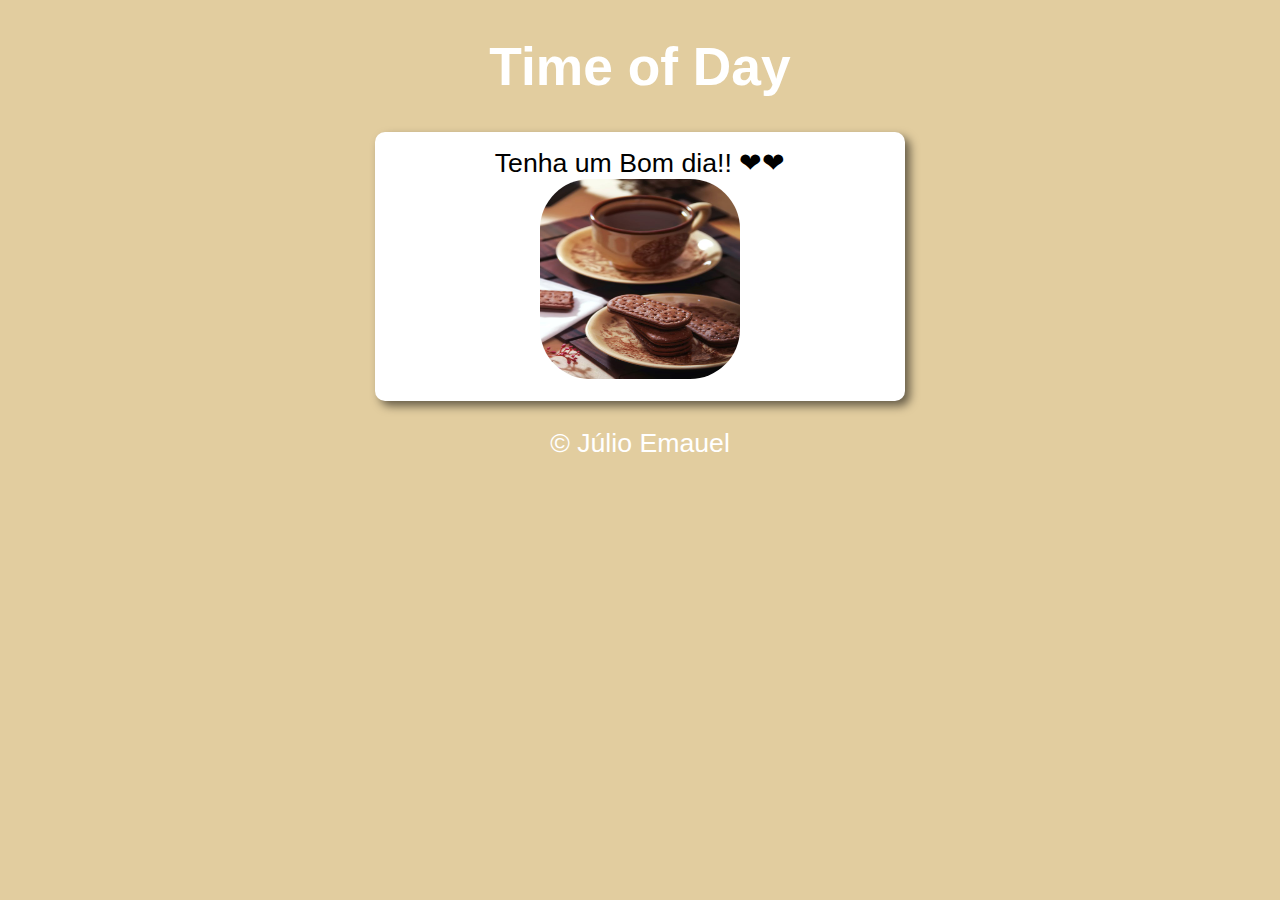
<file: index.html>
<!DOCTYPE html>
<html lang="pt-br">

<head>
    <meta charset="UTF-8">
    <meta name="viewport" content="width=device-width, initial-scale=1.0">
    <title>time of day</title>
    <link rel="stylesheet" href="TimeStyle.css">
</head>

<body onload="carregar()">
    <header>
        <h1>Time of Day</h1>
    </header>

    <section>

        <div id="msg">
            ..
        </div>

        <div id="foto">
            <img src="/img/manha.jpg" alt="manhã" id="image">
        </div>

    </section>

    <footer>
        <p>&copy; Júlio Emauel</p>
    </footer>

    <script src="Time.js"></script>
</body>

</html>
</file>
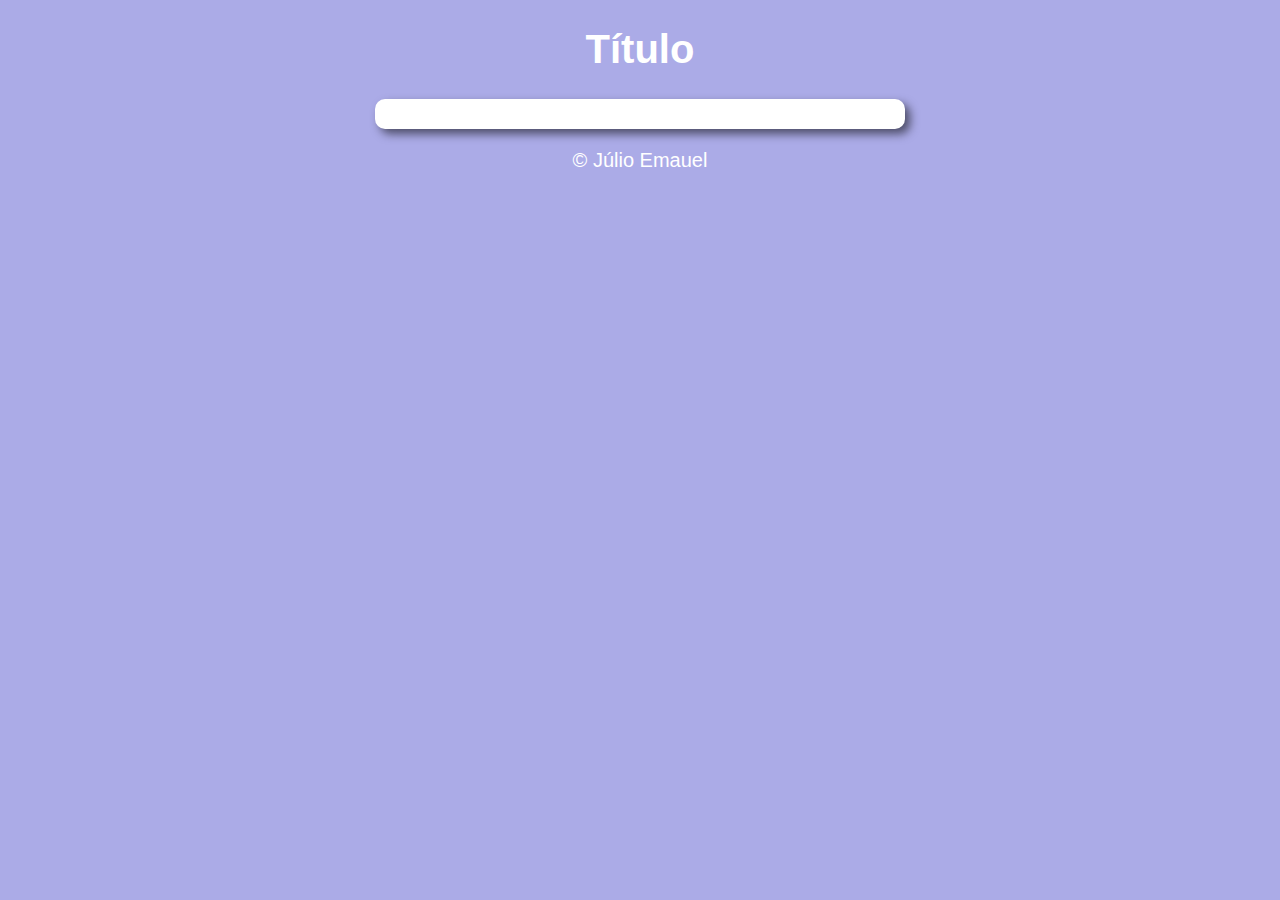
<file: Projetos/Modelo/index.html>
<!DOCTYPE html>
<html lang="pt-br">
<head>
    <meta charset="UTF-8">
    <meta name="viewport" content="width=device-width, initial-scale=1.0">
    <title>Hour</title>
    <link rel="stylesheet" href="style.css">
</head>
<body>
    <header>
        <h1>Título</h1>
    </header>

    <section>

        <div></div>

        <div></div>

    </section>

    <footer>
        <p>&copy; Júlio Emauel</p>
    </footer>

    <script src="index.js"></script>
</body>
</html>
</file>
<file: TimeStyle.css>
body {
    align-items: center;
    text-align: center;
    background: rgb(171, 171, 231);
    font: normal 20pt Arial;
}

header {
    color: white;
    text-align: center;
}

section {
    background: white;
    border-radius: 10px;
    padding: 15px;
    width: 500px;
    margin: auto;
    box-shadow: 5px 5px 10px rgba(0, 0, 0, 0.548);
    
}

footer {
    color: white;
    text-align: center;
}

img {
    border-radius: 50px;
    width: 200px;
    height: 200px;
}
</file>
<file: Projetos/Modelo/style.css>
body{
    background: rgb(171, 171, 231);
    font: normal 15pt arial;
}

header{
    color: white;
    text-align: center;

}

section{
    background: white;
    border-radius: 10px;
    padding: 15px;
    width: 500px;
    margin: auto;
    box-shadow: 5px 5px 10px rgba(0, 0, 0, 0.548);    
}

footer{
    color: white;
    text-align: center;
}
</file>
